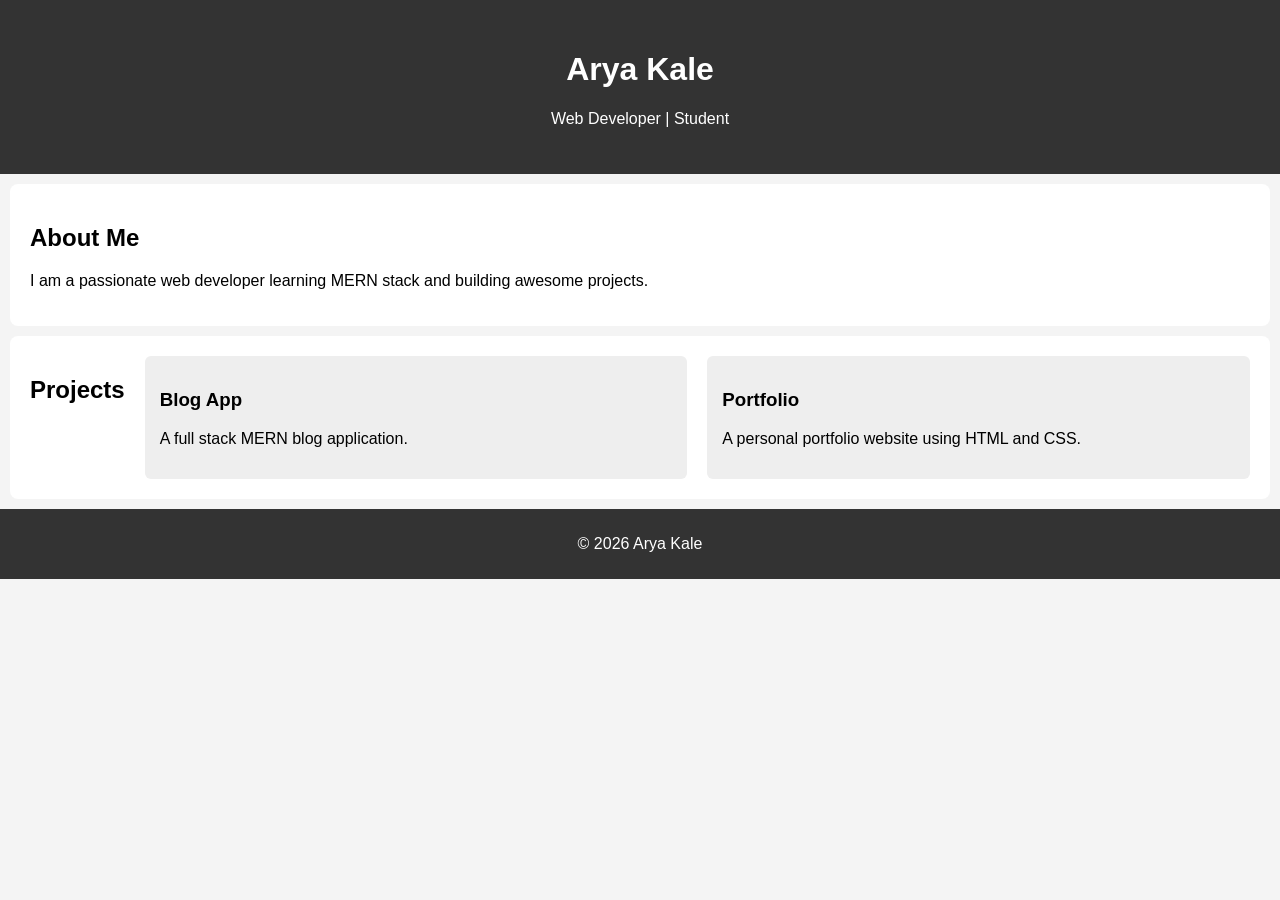
<file: index.html>
<!DOCTYPE html>
<html lang="en">
<head>
  <meta charset="UTF-8">
  <title>My Portfolio</title>
  <link rel="stylesheet" href="style.css">
</head>
<body>

  <header>
    <h1>Arya Kale</h1>
    <p>Web Developer | Student</p>
  </header>

  <section class="about">
    <h2>About Me</h2>
    <p>I am a passionate web developer learning MERN stack and building awesome projects.</p>
  </section>

  <section class="projects">
    <h2>Projects</h2>
    <div class="card">
      <h3>Blog App</h3>
      <p>A full stack MERN blog application.</p>
    </div>
    <div class="card">
      <h3>Portfolio</h3>
      <p>A personal portfolio website using HTML and CSS.</p>
    </div>
  </section>

  <footer>
    <p>© 2026 Arya Kale</p>
  </footer>

</body>
</html>
</file>
<file: style.css>
body {
  font-family: Arial, sans-serif;
  margin: 0;
  background: #f4f4f4;
}

header {
  background: #333;
  color: white;
  text-align: center;
  padding: 30px;
}

section {
  padding: 20px;
  margin: 10px;
  background: white;
  border-radius: 8px;
}

.projects {
  display: flex;
  gap: 20px;
}

.card {
  background: #eee;
  padding: 15px;
  border-radius: 6px;
  flex: 1;
}

footer {
  text-align: center;
  padding: 10px;
  background: #333;
  color: white;
}
</file>
<file: vercel_html_css/style.css>
body {
  font-family: Arial, sans-serif;
  margin: 0;
  background: #f4f4f4;
}

header {
  background: #333;
  color: white;
  text-align: center;
  padding: 30px;
}

section {
  padding: 20px;
  margin: 10px;
  background: white;
  border-radius: 8px;
}

.projects {
  display: flex;
  gap: 20px;
}

.card {
  background: #eee;
  padding: 15px;
  border-radius: 6px;
  flex: 1;
}

footer {
  text-align: center;
  padding: 10px;
  background: #333;
  color: white;
}
</file>
